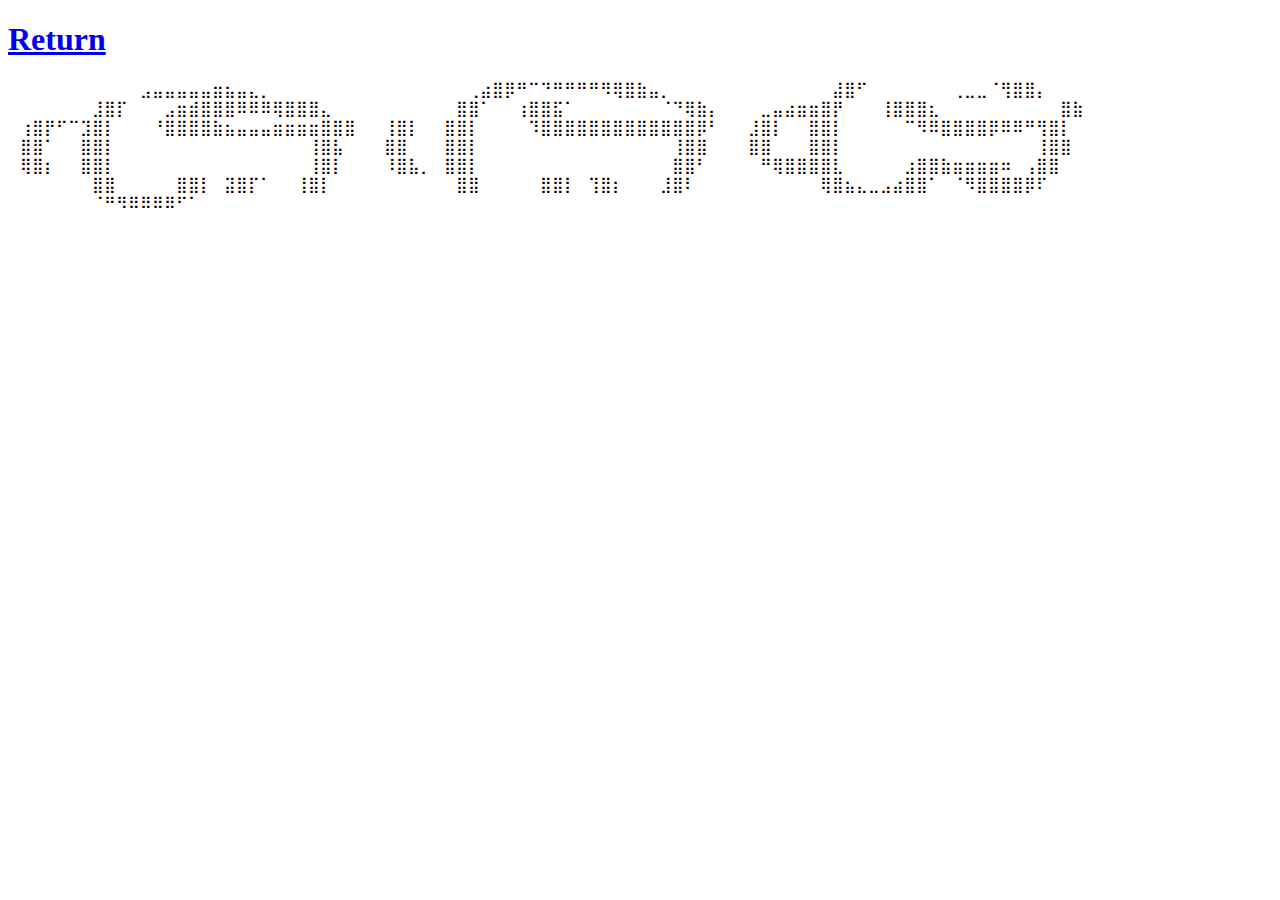
<file: Cambios/pages/soluciones.html>
<!DOCTYPE html>
<html lang="en">
<head>
    <meta charset="UTF-8">
    <meta http-equiv="X-UA-Compatible" content="IE=edge">
    <meta name="viewport" content="width=device-width, initial-scale=1.0">
    <title>Document</title>
</head>
<body>
    <a href="/pages/main.html"><h1>Return</h1></a>
    <p class="SUS">
        ⠀⠀⠀⠀⠀⠀⠀⠀⠀⠀⠀⣠⣤⣤⣤⣤⣤⣶⣦⣤⣄⡀⠀⠀⠀⠀⠀⠀⠀⠀ 
⠀⠀⠀⠀⠀⠀⠀⠀⢀⣴⣿⡿⠛⠉⠙⠛⠛⠛⠛⠻⢿⣿⣷⣤⡀⠀⠀⠀⠀⠀ 
⠀⠀⠀⠀⠀⠀⠀⠀⣼⣿⠋⠀⠀⠀⠀⠀⠀⠀⢀⣀⣀⠈⢻⣿⣿⡄⠀⠀⠀⠀ 
⠀⠀⠀⠀⠀⠀⠀⣸⣿⡏⠀⠀⠀⣠⣶⣾⣿⣿⣿⠿⠿⠿⢿⣿⣿⣿⣄⠀⠀⠀ 
⠀⠀⠀⠀⠀⠀⠀⣿⣿⠁⠀⠀⢰⣿⣿⣯⠁⠀⠀⠀⠀⠀⠀⠀⠈⠙⢿⣷⡄⠀ 
⠀⠀⣀⣤⣴⣶⣶⣿⡟⠀⠀⠀⢸⣿⣿⣿⣆⠀⠀⠀⠀⠀⠀⠀⠀⠀⠀⣿⣷⠀ 
⠀⢰⣿⡟⠋⠉⣹⣿⡇⠀⠀⠀⠘⣿⣿⣿⣿⣷⣦⣤⣤⣤⣶⣶⣶⣶⣿⣿⣿⠀ 
⠀⢸⣿⡇⠀⠀⣿⣿⡇⠀⠀⠀⠀⠹⣿⣿⣿⣿⣿⣿⣿⣿⣿⣿⣿⣿⣿⡿⠃⠀ 
⠀⣸⣿⡇⠀⠀⣿⣿⡇⠀⠀⠀⠀⠀⠉⠻⠿⣿⣿⣿⣿⡿⠿⠿⠛⢻⣿⡇⠀⠀ 
⠀⣿⣿⠁⠀⠀⣿⣿⡇⠀⠀⠀⠀⠀⠀⠀⠀⠀⠀⠀⠀⠀⠀⠀⠀⢸⣿⣧⠀⠀ 
⠀⣿⣿⠀⠀⠀⣿⣿⡇⠀⠀⠀⠀⠀⠀⠀⠀⠀⠀⠀⠀⠀⠀⠀⠀⢸⣿⣿⠀⠀ 
⠀⣿⣿⠀⠀⠀⣿⣿⡇⠀⠀⠀⠀⠀⠀⠀⠀⠀⠀⠀⠀⠀⠀⠀⠀⢸⣿⣿⠀⠀ 
⠀⢿⣿⡆⠀⠀⣿⣿⡇⠀⠀⠀⠀⠀⠀⠀⠀⠀⠀⠀⠀⠀⠀⠀⠀⢸⣿⡇⠀⠀ 
⠀⠸⣿⣧⡀⠀⣿⣿⡇⠀⠀⠀⠀⠀⠀⠀⠀⠀⠀⠀⠀⠀⠀⠀⠀⣿⣿⠃⠀⠀ 
⠀⠀⠛⢿⣿⣿⣿⣿⣇⠀⠀⠀⠀⠀⣰⣿⣿⣷⣶⣶⣶⣶⠶⠀⢠⣿⣿⠀⠀⠀ 
⠀⠀⠀⠀⠀⠀⠀⣿⣿⠀⠀⠀⠀⠀⣿⣿⡇⠀⣽⣿⡏⠁⠀⠀⢸⣿⡇⠀⠀⠀ 
⠀⠀⠀⠀⠀⠀⠀⣿⣿⠀⠀⠀⠀⠀⣿⣿⡇⠀⢹⣿⡆⠀⠀⠀⣸⣿⠇⠀⠀⠀ 
⠀⠀⠀⠀⠀⠀⠀⢿⣿⣦⣄⣀⣠⣴⣿⣿⠁⠀⠈⠻⣿⣿⣿⣿⡿⠏⠀⠀⠀⠀ 
⠀⠀⠀⠀⠀⠀⠀⠈⠛⠻⠿⠿⠿⠿⠋⠁⠀⠀⠀⠀⠀⠀⠀⠀⠀⠀⠀⠀⠀⠀
    </p>
</body>
</html>
</file>
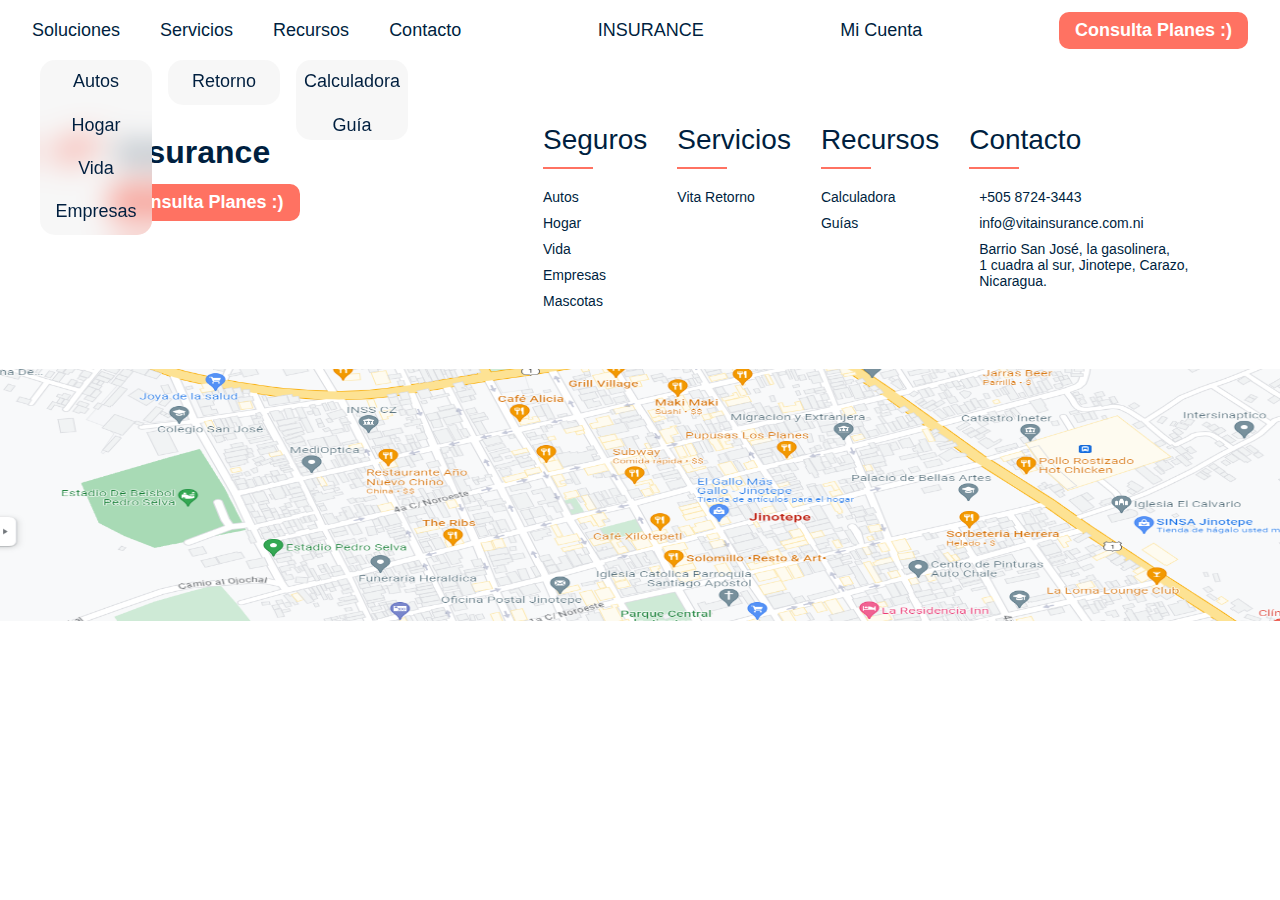
<file: insure-presentacion/pages/servicios/vita-retorno.html>
<!DOCTYPE html>
<html lang="en">
<head>
    <meta charset="UTF-8">
    <meta http-equiv="X-UA-Compatible" content="IE=edge">
    <meta name="viewport" content="width=device-width, initial-scale=1.0">
    <link rel="stylesheet" href="/insure-presentacion/css/main.css">
    <title>Vita Soluciones</title>
</head>
<body>
    <header>
        <div class="navbar">
            <ul class="links">
                <li><a>
                        <p id="navbar-links-soluciones">Soluciones</p>
                        <div class="dropdown-menu open" id="dropdown-menu-soluciones">
                            <ul>
                                <li><a href="/insure-presentacion/pages/soluciones/autos.html">Autos</a></li>
                                <li><a href="/insure-presentacion/pages/soluciones/hogar.html">Hogar</a></li>
                                <li><a href="/insure-presentacion/pages/soluciones/vida.html">Vida</a></li>
                                <li><a href="/insure-presentacion/pages/soluciones/empresas.html">Empresas</a></li>
                                <li><a href="/insure-presentacion/pages/soluciones/mascotas.html">Mascotas</a></li>
                            </ul>
                        </div>
                    </a>
                </li>
                <li><a>
                        <p id="navbar-links-servicios">Servicios</p>
                        <div class="dropdown-menu open" id="dropdown-menu-servicios">
                            <ul>
                                <li><a href="/insure-presentacion/pages/servicios/vita-retorno.html">Retorno</a></li>
                            </ul>
                        </div>
                    </a></li>
                <li><a>
                        <p id="navbar-links-recursos">Recursos</p>
                        <div class="dropdown-menu open" id="dropdown-menu-recursos">
                            <ul>
                                <li><a href="/insure-presentacion/pages/servicios/recursos/calculadora.html">Calculadora</a></li>
                                <li><a href="https://www.youtube.com/watch?v=rMDQVIe6zds&list=PLQeUl9-rQ3JGWjzXapeMPomR8llHCoexm&ab_channel=CentralInsurance">Guía</a></li>
                            </ul>
                        </div>
                    </a></li>
                <li><a href="mailto:info@vitainsurance.com.ni">Contacto</a></li>
            </ul>
            <div class="logo"><a href="/insure-presentacion/index.html">INSURANCE</a></div>
            <li><a href="Micuenta">Mi Cuenta</a></li>
            <a href="ConsultaPlanes" class="action-btn">Consulta Planes :)</a>
            <div class="toggle-btn">
                <i class="fa-solid fa-bars"></i>
            </div>
        </div>
    </header>

    <main>
        <!--Aqui iran todas las demas secciones-->

        <!-- Footer -->
        <footer>
            <div class="footer">
                <div class="container">
                    <div class="footer-container-leftPart">
                        <div id="hero-title-footer-autor">
                            <div>
                                <a><img id="hero-title-footer-autor-img" src="/insure-presentacion/images/insurance-website-favicon-color.png"
                                        alt="CEO de Vita Insurance "></a>
                            </div>
                            <div>
                                <p id="hero-title-autorname">Insurance</p>
                            </div>
                        </div>
                        <div id="hero-title-footer-autor-button">
                            <a href="ConsultaPlanes" class="action-footer-btn">Consulta Planes :)</a>
                        </div>
                    </div>
                    <div class="rows">
                        <div class="footer-col">
                            <h4>Seguros</h4>
                            <ul>
                                <li><a href="/insure-presentacion/pages/soluciones/autos.html">Autos</a></li>
                                <li><a href="/insure-presentacion/pages/soluciones/hogar.html">Hogar</a></li>
                                <li><a href="/insure-presentacion/pages/soluciones/vida.html">Vida</a></li>
                                <li><a href="/insure-presentacion/pages/soluciones/empresas.html">Empresas</a></li>
                                <li><a href="/insure-presentacion/pages/soluciones/mascotas.html">Mascotas</a></li>
                            </ul>
                        </div>
                    </div>
                    <div class="footer-col">
                        <h4>Servicios</h4>
                        <ul>
                            <li><a href="#">Vita Retorno</a></li>
                        </ul>
                    </div>
                    <div class="footer-col">
                        <h4>Recursos</h4>
                        <ul>
                            <li><a href="#">Calculadora</a></li>
                            <li><a href="#">Guías</a></li>
                        </ul>
                    </div>
                    <div class="footer-col">
                        <h4>Contacto</h4>
                        <div class="social-links">
                            <a href=""><i class="fa-solid fa-phone fa-xl"></i>  +505 8724-3443</a>
                            <a href=""><i class="fa-solid fa-envelope fa-xl"></i>  info@vitainsurance.com.ni</a>
                            <a href=""><i class="fa-solid fa-location-dot fa-xl"></i>  Barrio San José, la gasolinera,<br>1 cuadra al sur, Jinotepe, Carazo,<br>Nicaragua.</a>
                        </div>
                    </div>
                </div>                
            </div>
            <div class="footer-container-map">
                <img src="/insure-presentacion/images/jinotepe-mapa.png" alt="Mapa de las oficinas de Insurance">
            </div>
        </footer>
    </main>
</body>
</html>
</file>
<file: insure-presentacion/css/main.css>
* {
    margin: 0;
    padding: 0;
    box-sizing: border-box;
    font-family: 'Poppins', sans-serif;
    /*font-family: 'Titan One', cursive;*/
    box-sizing: border-box;
}

body {
    height: 100vh;
    background-size: cover;
    background-position: center;
}

li {
    list-style: none;
}

a {
    text-decoration: none;
    color: #001F3F;
    font-size: 18px;
}

a:hover {
    color: #001F3F;
}

/* Header */
header {
    position: relative;
    padding: 0 0;
}

.navbar {
    background-color: #FFFFFF;
    width: 100%;
    height: 60px;
    max-width: 1728px;
    margin: 0 auto;
    display: flex;
    align-items: center;
    justify-content: space-between;
    padding: 0 2rem;
}

#hero-title-header-autor{
    display: flex;
    align-items: center;
    flex-direction: row;
    padding: 14px 20px 14px 16px;
    gap: 2px;
    width: 203px;
    height: 64px;
    margin-right: 215px;
}
#hero-title-header-autor-img{
    height: 70px;
    width: 70px;
    border-radius: 50%;
}
#hero-title-autorname{
    font-size: 32px;
    color: #001F3F;
    font-weight: 900;
    font-weight: bold;
    font-family: 'Titan One', sans-serif;
}

.navbar .links {
    display: flex;
    gap: 2.5rem;
}
#navbar-links-soluciones:hover{
    cursor: pointer;
}

.navbar .toggle-btn {
    color: #FFFFFF;
    font-size: 18px;
    cursor: pointer;
    display: none;
}

.action-btn {
    background-color: #FF7262;
    color: #FFFFFF;
    padding: 0.5rem 1rem;
    border: none;
    outline: none;
    border-radius: 10px;
    font-size: 18px;
    font-weight: bold;
    cursor: pointer;
    transition: scale 0.2 ease;
}

.action-btn:hover {
    scale: 1.05;
    color: #FFFFFF;
}

.action-btn:active {
    scale: 0.95;
}

/* Dropdow menu */
.dropdown-menu {
    position: absolute;
    top: 60px;
    width: 112px;
    height: 0;
    background: rgba(228, 228, 228, 0.3);
    backdrop-filter: blur(15px);
    border-radius: 15px;
    overflow: hidden;
    transition: height .2s cubic-bezier(0.175, 0.885, 0.32, 1.275);
}

.dropdown-menu.open {
    height: 240px;
}

#dropdown-menu-soluciones {
    left: 2.5rem;
    height: 175px;
}

#dropdown-menu-servicios {
    left: 10.5rem;
    height: 45px;
}

#dropdown-menu-recursos {
    left: 18.5rem;
    height: 80px;
}

.dropdown-menu li {
    padding: 0.7rem;
    display: flex;
    align-items: center;
    justify-content: center;
}

/* HERO */
#hero-top{
    background-image: url(/insure-presentacion/images/partners/office-80314.gif);
    background-size: cover;

    width: unset;
    height: 780px;
    left: 0px;
    top: 0px;
}
.hero-title {
    height: calc(100vh - 60vh);
    display: flex;
    align-items: center;
    flex-direction: column;
    justify-content: center;
    text-align: center;
    color: #001F3F;
    background: rgba(0, 0, 0, 0.002);
    backdrop-filter: blur(144px);
    border-radius: 15px;
    width: 600px;
    height: 400px;
    position: absolute;
    left: 77px;
    top: 535px;
}
#hero-title-top{
    display: flex;
    align-items: center;
    flex-direction: column;
}
#hero-title-title{
    position: absolute;
    left: 10px;
    top: 20px;
    font-family: 'Poppins', sans-serif;
    font-style: normal;
    font-weight: 600;
    font-size: 135px;
    line-height: 150px;
    /* or 78%*/
    display: flex;
    align-items: center;
    text-align: center;
    letter-spacing: -0.06em;
    color: #FFFFFF;
}
#hero-title-phrase{
    margin-top: 100px;
    padding: 10px;
    font-style: normal;
    font-weight: 400;
    font-size: 50px;
    line-height: 50px;

    display: flex;    
    text-align: center;
    letter-spacing: -0.06em;
    color: #001F3F;
}

#hero-title-autor{
    display: flex;
    align-items: center;
    flex-direction: row;
    padding: 14px 20px 14px 16px;
    gap: 14px;
    position: relative;
    width: 203px;
    height: 64px;
}

#hero-title-autor-img{
    height: 50px;
    width: 50px;
    border-radius: 50%;
}
#hero-title-autor p {
    font-size: 24px;
    font-family: 'Poppins', sans-serif;
}

/* Our Partners */
.our-partners{
    width: 100%;
    height: 300px;
    background: #FFFFFF;
}
#our-partners-title{
    margin-top: 50px;
    bottom: 70.16%;
    margin-right: 8rem;
    font-family: 'Poppins', sans-serif;
    font-style: normal;
    font-weight: 600;
    font-size: 50px;
    line-height: 140.62%;

    text-align: right;
    color: #001F3F;
    text-shadow: 0px 4px 4px rgba(0, 0, 0, 0.25);
}
/* Carrusel */
.slider {
    overflow: hidden;
  }
  
  .slides {
    margin-top: 40px;
    display: flex;
    transition: transform 5s ease-in-out;
  }
  
  .slides img {
    width: 290px; /* Ancho deseado de las imágenes */
    height: 90px; /* Altura deseada de las imágenes */
    margin-right: 90px;
  }
  
  /* Configuración del carrusel */
  .slider:hover .slides {
    transform: translateX(-100%);
  }
  
  .slider:hover .slides img:last-child {
    margin-right: 0;
  }
  
/* How Works */
.how-works{
    width: 100%;
    height: 600px;
    background-image: url(/insure-presentacion/images/escena1-mirror.jpg);
    background-size: cover;
}

.hero-howworks-content{
    display: flex;
    align-items: center;
    justify-content: center;
    flex-direction: column;
    text-align: center;
    color: #001F3F;    
    background: rgba(0, 0, 0, 0.02);
    backdrop-filter: blur(144px);
    border-radius: 15px;
    width: 500px;
    height: 300px;
    position: relative;
    left: 40px;
    top: 200px;
    padding: 10px 80px 20px 80px;
}
#hero-howworks-content-header{
    display: flex;
    align-items: center;
    flex-direction: row;
    width: auto;
}
#logo-howworks-img img{
    width: 70px;
    height: 70px;
}
#hero-howworks-title-title{
    font-size: 30px;
    font-weight: 900;
    margin-bottom: 10px;
}
/* Our Clients*/
.our-clients{
    width: 100%;
    height: 500px;
    background-image: url(/insure-presentacion/images/escena1-mirror\ -\ 180deg.jpg);
    background-size: cover;   
}
#our-clients-title{
    font-family: 'Poppins', sans-serif;
    font-style: normal;
    font-weight: 600;
    font-size: 50px;
    line-height: 140.62%;

    text-align: center;
    color: #001F3F;
    padding-top: 3rem;
}
.our-clients-slider{
    position: relative;
    background: rgba(0, 0, 0, 0.02);
    backdrop-filter: blur(7px);
    width: 100%;
    height: 100%;
}
.our-clients-slides{
    position: relative;
    display: flex;
    padding: 30px 40px 30px 40px;
}

.our-clients-slides-card{
    display: flex;
    align-items: center;
    justify-content: center;
    flex-direction: column;
    text-align: center;
    color: #001F3F;    
    background: rgba(240, 240, 240, 0.3);
    backdrop-filter: blur(144px);
    border-radius: 15px;
    width: 450px;
    height: 250px;
    position: relative;
    padding-left: 10px;
    padding-right: 10px;
    margin-left: 15px;
    margin-right: 15px;
}

#our-clients-slides-card-header{
    display: flex;
    align-items: center;
    justify-content: left;
    flex-direction: row;
    width: 100%;
    margin-top: 5px;
}
#our-clients-slides-card-header-social-name{
    font-size: 14px;
}

#our-clients-slides-card-text{
    display: flex;
    align-items: center;
    justify-content: center;
    flex-direction: column;
}

#our-clients-slides-card-text{
    font-size: 18px;
    margin-top: 15px;
    margin-left: 5%;
    margin-right: 5%;
}
#our-clients-slides-card-name{
    margin-top: 10px;
    font-size: 14px;
}

/* FOOTER */
.container{
    display: flex;
    flex-wrap: wrap;
    margin: auto;
    width: 100%;
    padding: 10px 15px;
}
.footer{
    background-color: #FFFFFF;
    padding: 50px 10px;
}
.footer-col{
    width: auto;
    padding: 0px 15px;
}

.footer-col h4{
    color: #001F3F;
    font-family: 'Poppins', sans-serif;
    font-style: normal;
    font-weight: 1200;
    font-size: 28px;
    line-height: 140%;
    margin-bottom: 30px;
    font-weight: 500;
    position: relative;
}

.footer-col h4::before{
    content: '';
    position: absolute;
    left: 0;
    bottom: -10px;
    background-color: #FF7262;
    height: 2px;
    box-sizing: border-box;
    width: 50px;
}

.footer-col ul li:not(:last-child){
    margin-bottom: 10px;
}

.footer-col ul li a{
    font-size: 14px;
    color: #FFFFFF;
    text-decoration: none;
    font-weight: 300;
    color: #001F3F;
    display: block;
}

#hero-title-footer-autor{
    display: flex;
    align-items: center;
    flex-direction: row;
    padding: 14px 20px 14px 16px;
    gap: 8px;
    width: 203px;
    height: 64px;
    margin-right: 300px;
}
#hero-title-footer-autor-img{
    height: 70px;
    width: 70px;
    border-radius: 50%;
}
#hero-title-autorname{
    font-size: 32px;
    color: #001F3F;
    font-weight: 900;
    font-family: 'Poppins', sans-serif;
}
#hero-title-footer-autor-button{
    display: flex;
    justify-content: left;
    margin-left: 17%;
}
.action-footer-btn {
    background-color: #FF7262;
    color: #FFFFFF;
    padding: 0.5rem 1rem;
    border: none;
    outline: none;
    border-radius: 10px;
    font-size: 18px;
    font-weight: bold;
    cursor: pointer;
    transition: scale 0.2 ease;
}

.action-footer-btn:hover {
    scale: 1.05;
    color: #FFFFFF;
}

.action-footer-btn:active {
    scale: 0.95;
}

.footer-container-map img{
    background-size: contain;
    height: 280px;
    width: 100%;
}
.social-links{
    display: flex;
    flex-direction: column;
}
.social-links a{
    margin-bottom: 10px;
    font-size: 14px;
    margin-left: 10px;
}







/* Diseño responsivo Header*/
@media (max-width: 992px) {

    .navbar .links,
    .navbar .action-btn {
        display: none;
    }

    .navbar .toggle-btn {
        display: block;
    }

    .dropdown-menu {
        display: block;
    }
}

@media (max-width: 576px) {
    .dropdown-menu {
        left: 2rem;
        width: unset;
    }
}
</file>
